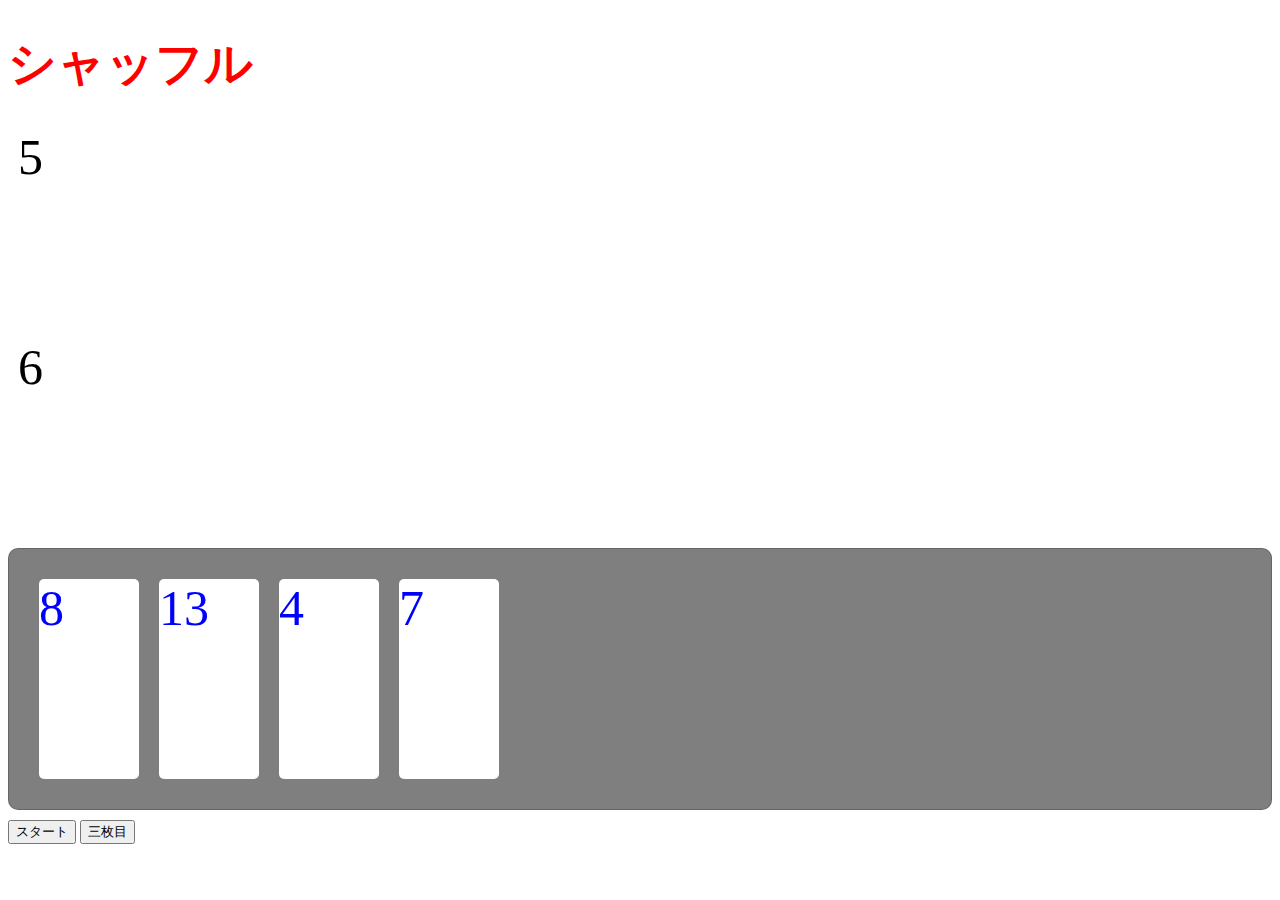
<file: index.html>
<!DOCTYPE html>
<html lang="ja">
<head>
  <meta charset="utf-8"/>
  <meta name="viewport" content="width=device-width, initial-scale=1.0"/>
  <title>バカラ</title>
  <link rel="stylesheet" href="./style.css"/>
  <script src="main.js" defer></script>

</head>
<body>

  <main>
    <h1>シャッフル</h1>
    <p class = "mai5">5</p>
    <p class = "mai6">6</p>
    <section class="local">
      <p class = "mai1">1</p>
      <p class = "mai2">2</p>
      <p class = "mai3">3</p>
      <p class = "mai4">4</p>
    </section>
    <input type="button" value="スタート" id="start1">
    <input type="button" value="三枚目" id="start2">

  </main>

</body>
</html>
</file>
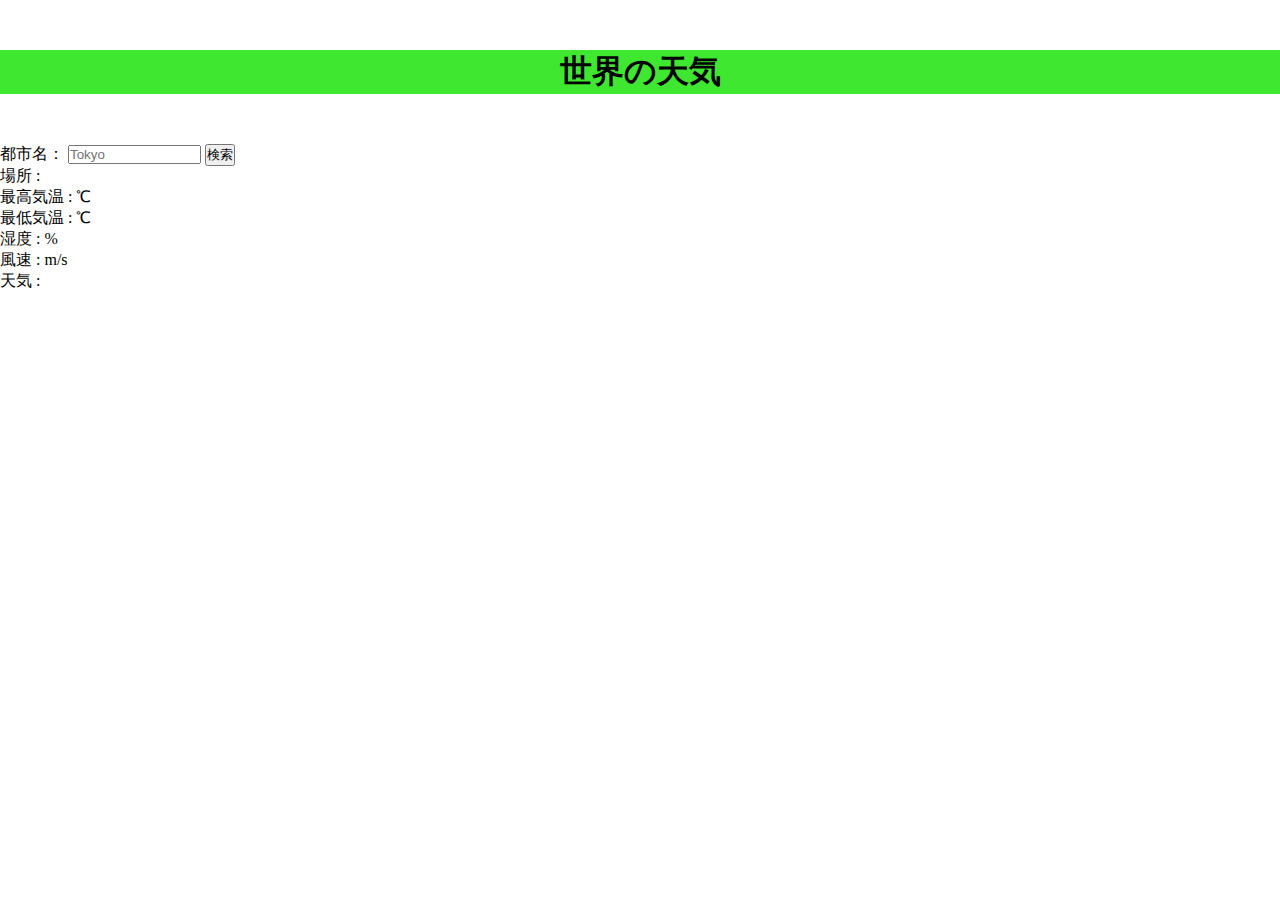
<file: API-Weather/index.html>
<!DOCTYPE html>
<html lang="ja">
  <head>
    <meta charset="UTF-8" />
    <link rel="stylesheet" href="css/style.css" />
    <title>世界の天気</title>
  </head>
  <body>
    <h1>世界の天気</h1>
    <label>都市名：</label>
    <input id="cityname" type="text" size="14" maxlength="14" placeholder="Tokyo">
    <button id="btn">検索</button><br>
    <span>場所 :</span>
    <span id="place"></span><br>
    <span>最高気温 :</span>
    <span id="temp_max"></span>
    <span> ℃</span><br>
    <span>最低気温 :</span>
    <span id="temp_min"></span>
    <span> ℃</span><br>
    <span>湿度 :</span>
    <span id="humidity"></span>
    <span> %</span><br>
    <span>風速 :</span>
    <span id="speed"></span>
    <span> m/s</span><br>
    <span>天気 :</span>
    <span id="weather"></span>
    <div id="icon"><img id="img"></div>
    <script src="js/jquery.min.js"></script>
    <script src="js/script.js"></script>
  </body>
</html>
</file>
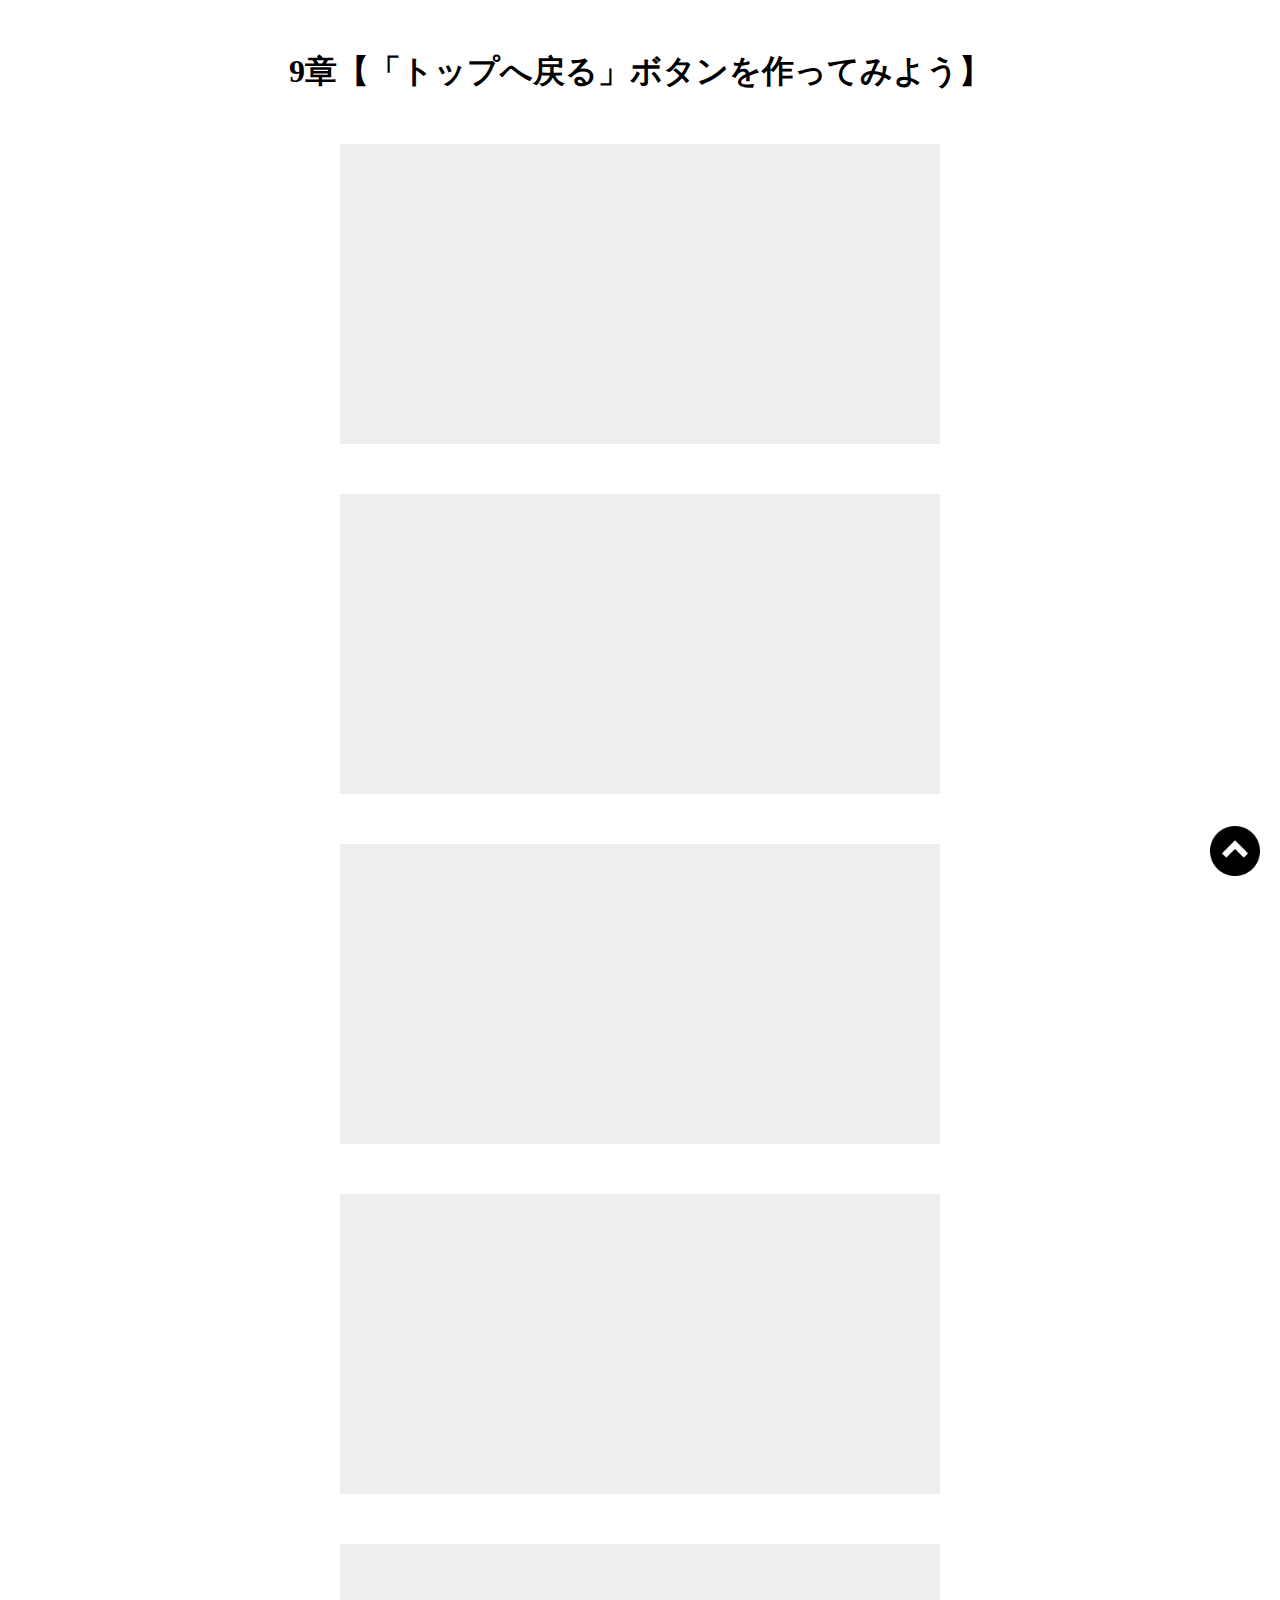
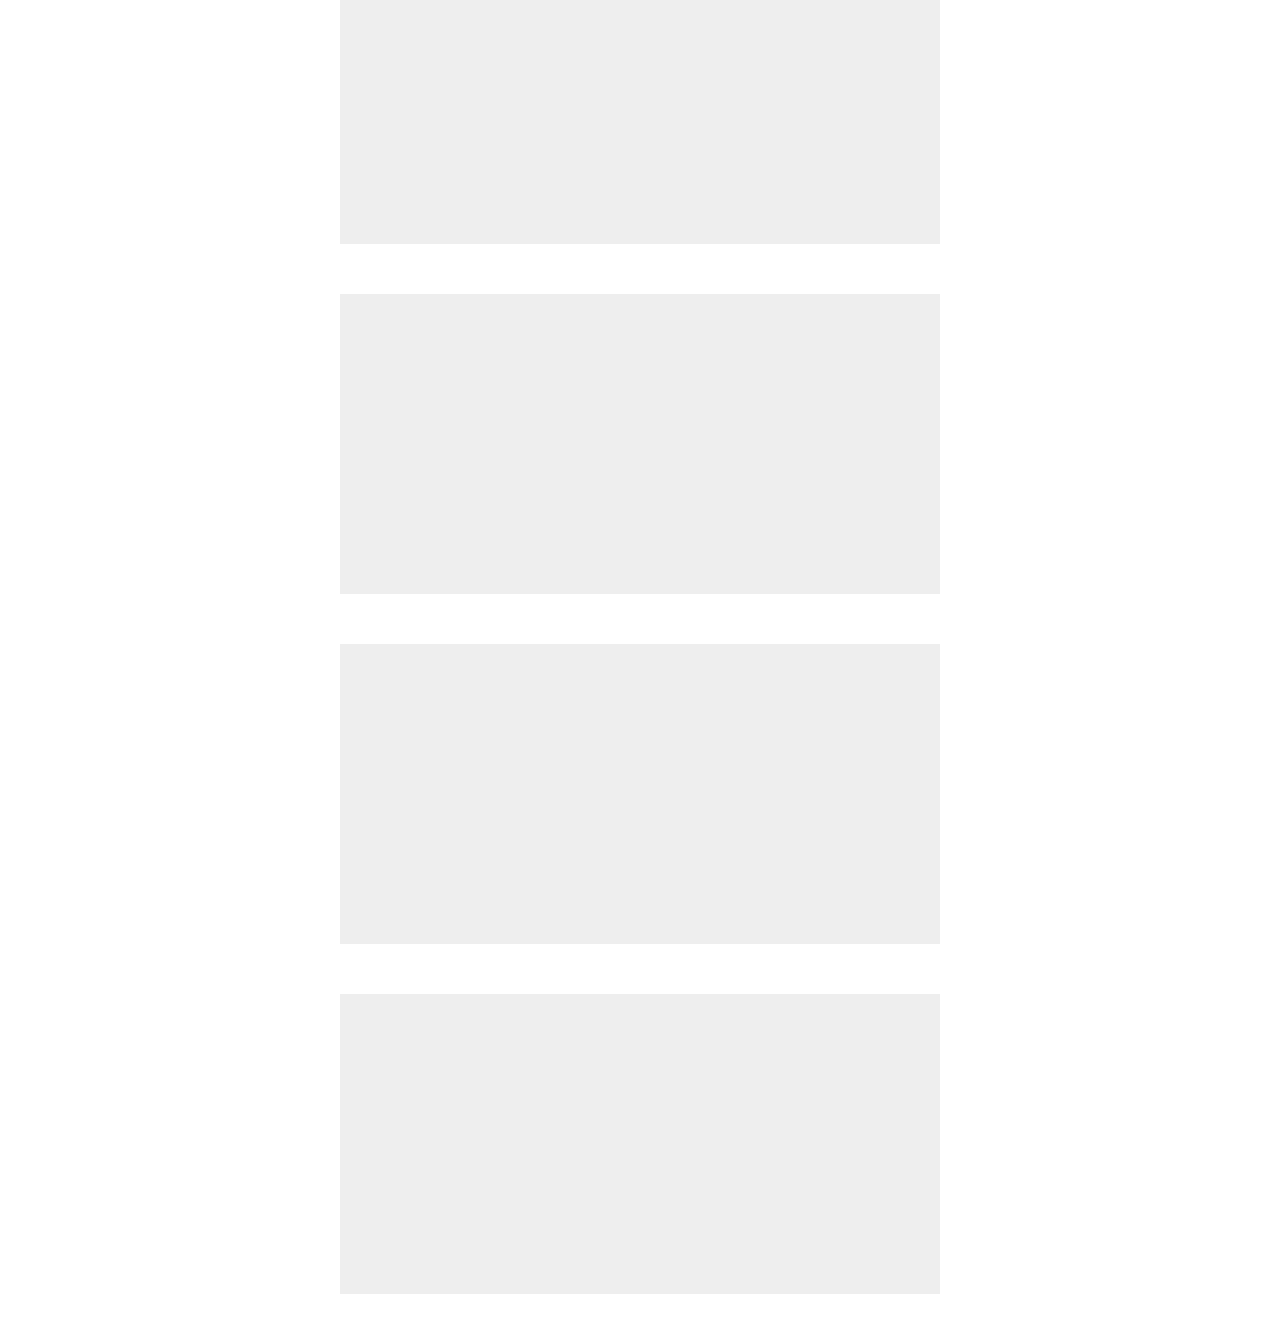
<file: Pagetop-Lesson/index.html>
<!DOCTYPE html>
  <html lang="ja">
  <head>
    <meta charset="UTF-8"　/>
    <meta name="viewport" content="width=device-width,initial-scale=1.0">
    <title>9章【「トップへ戻る」ボタンを作ってみよう】</title>
    <link rel="stylesheet" href="css/style.css" />
  </head>
  <body>
    <h1>9章【「トップへ戻る」ボタンを作ってみよう】</h1>

    <div class="box"></div>
    <div class="box"></div>
    <div class="box"></div>
    <div class="box"></div>
    <div class="box"></div>
    <div class="box"></div>
    <div class="box"></div>
    <div class="box"></div>

    <span id="back">
      <a href="#">
        <img src="img/arrow.png" alt="">
      </a>
    </span>

    <script src="js/jquery.min.js"></script>
    <script src="js/script.js"></script>
  </body>
</html>
</file>
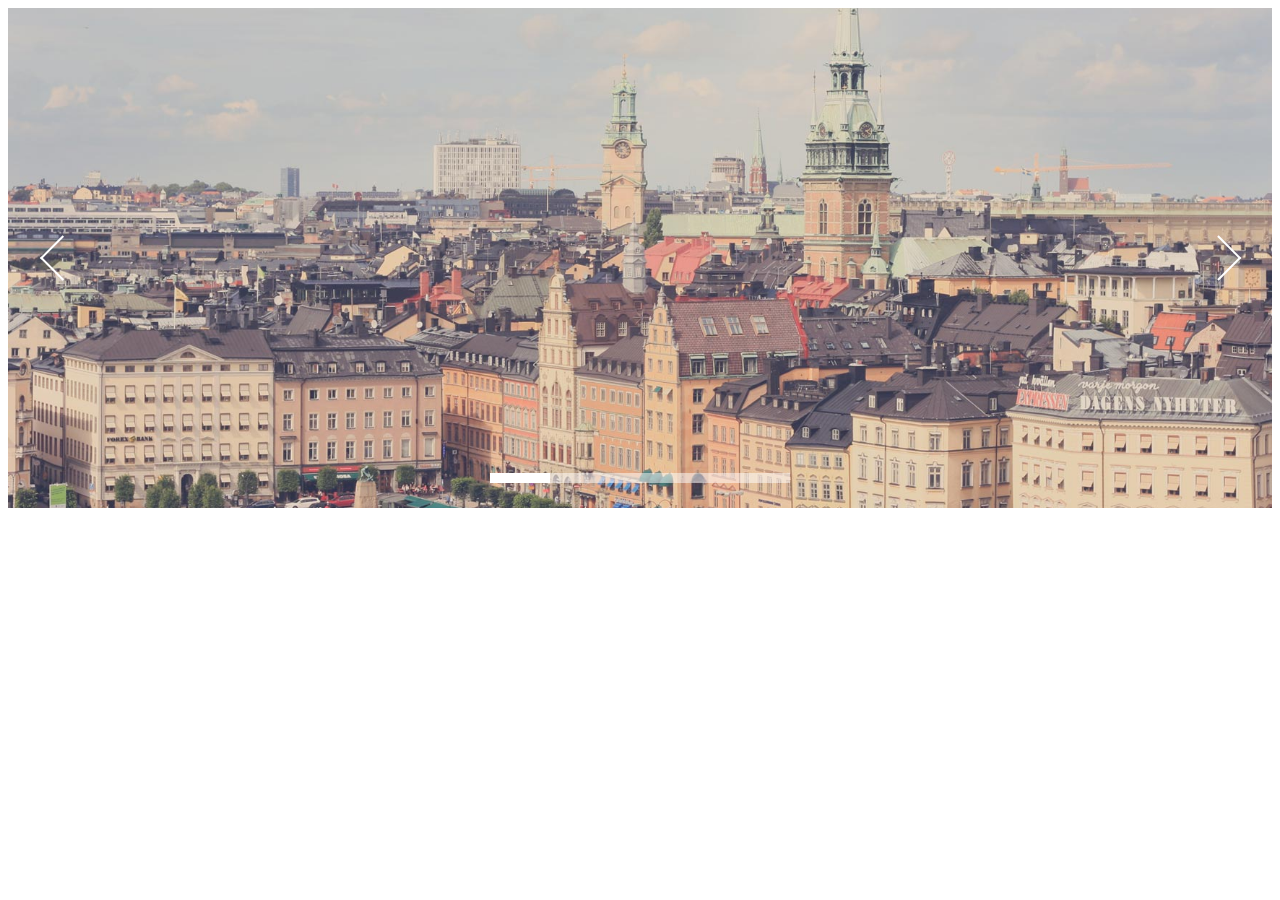
<file: SlideShow-Lesson/index.html>
<!DOCTYPE html>
<html lang="ja">
  <head>
    <meta charset="UTF-8" />
    <link rel="stylesheet" href="css/skippr.css" />
    <link rel="stylesheet" href="css/style.css" />
    <title>skippr導入</title>
  </head>
  <body>
    <div class="container">
      <div class="theTarget">
        <div style="background-image: url(img/test1.jpg)"></div>
        <div style="background-image: url(img/test2.jpg)"></div>
        <div style="background-image: url(img/test3.jpg)"></div>
        <div style="background-image: url(img/test4.jpg)"></div>
        <div style="background-image: url(img/test5.jpg)"></div>
      </div>
    </div>    <script src="js/jquery.min.js"></script>
    <script src="js/skippr.min.js"></script>
    <script src="js/script.js"></script>
  </body>
</html>
</file>
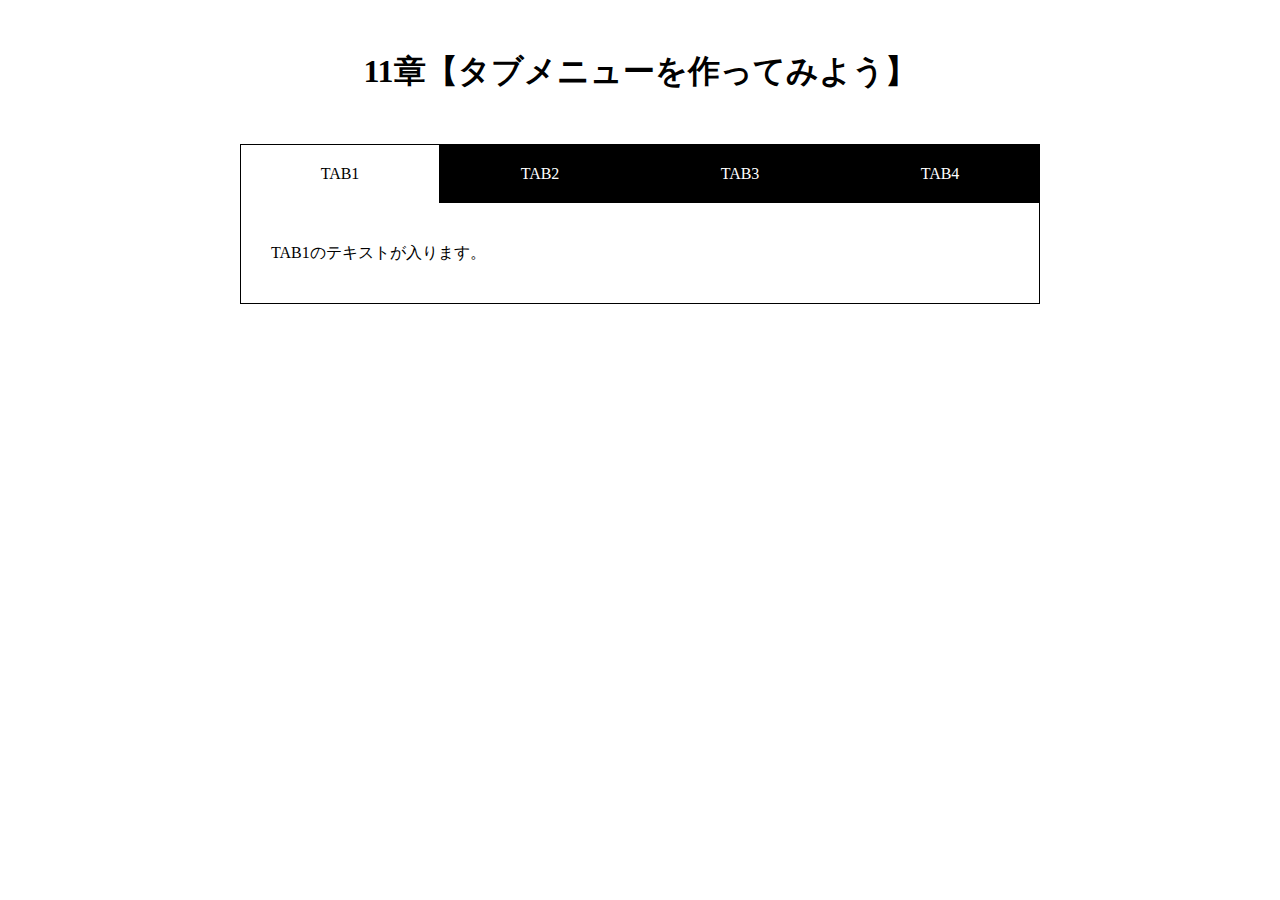
<file: Tabbar-Lesson/index.html>
<!DOCTYPE html>
<html lang="ja">
  <head>
    <meta charset="UTF-8" />
    <meta name="viewport" content="width=device-width,initial-scale=1.0">
    <title>11章【タブメニューを作ってみよう】</title>
    <link rel="stylesheet" href="css/style.css" />
  </head>
  <body>
    <h1>11章【タブメニューを作ってみよう】</h1>

    <div class="wrap">
      <ul id="tab-menu">
        <li><a href="#tab1" class="active">TAB1</a></li>
        <li><a href="#tab2" class="">TAB2</a></li>
        <li><a href="#tab3" class="">TAB3</a></li>
        <li><a href="#tab4" class="">TAB4</a></li>
      </ul>

      <div id="tab-contents">
        <div id="tab1" class="tab">
          <p>TAB1のテキストが入ります。</p>
        </div>

        <div id="tab2" class="tab">
          <p>TAB2のテキストが入ります。TAB2のテキストが入ります。</p>
        </div>

        <div id="tab3" class="tab">
          <p>TAB3のテキストが入ります。TAB3のテキストが入ります。TAB3のテキストが入ります。</p>
        </div>

        <div id="tab4" class="tab">
          <p>TAB4のテキストが入ります。TAB4のテキストが入ります。TAB4のテキストが入ります。TAB4のテキストが入ります。</p>
        </div>
      </div>
    </div>
    <script src="js/jquery.min.js"></script>
    <script src="js/script.js"></script>
  </body>
</html>
</file>
<file: style.css>
h1 {
  color: red;
  font-size: 3rem;
}

section {
  background: rgba(0, 0, 0, 0.5);
  border: 1px solid rgba(0, 0, 0, 0.2);
  margin-bottom: 10px;
  border-radius: 10px;
  padding: 20px;
  color: blue;
  display: flex;


}

p {
  width: 100px;
  height: 200px;
  border-radius: 5px;
  background: white;
  font-size: 50px;

  margin: 10px;
}

.aka{
  background: red;
}
</file>
<file: API-Weather/css/style.css>
@charset "UTF-8";

* {
  margin: 0;
  padding: 0;
  box-sizing: border-box;
}
h1 {
  text-align: center;
  margin: 50px 0;
  background-color: rgb(64, 231, 48);
}
</file>
<file: Pagetop-Lesson/css/style.css>
@charset "UTF-8";

* {
  margin: 0;
  padding: 0;
  box-sizing: border-box;
}
h1 {
  text-align: center;
  margin: 50px 0;
}
.box {
  height: 300px;
  width: 600px;
  margin: 0 auto 50px;
  background-color: #eee;
}
#back {
  position: fixed;
  right: 20px;
  bottom: 20px;
}
#back img {
  width: 50px;
}
</file>
<file: SlideShow-Lesson/css/skippr.css>
.skippr{width:100%;height:100%;position:relative;overflow:hidden}.skippr>div{position:absolute;width:100%;height:100%;background-size:cover;background-position:50% 62.5%}.skippr>img{position:absolute;top:50%;left:50%;-webkit-transform:translate(-50%, -50%);-moz-transform:translate(-50%, -50%);-ms-transform:translate(-50%, -50%);transform:translate(-50%, -50%);width:100%;min-height:100%}.skippr-nav-container{position:absolute;left:50%;-webkit-transform:translate(-50%, 0);transform:translate(-50%, 0);-moz-transform:translate(-50%, 0);-ms-transform:translate(-50%, 0);bottom:25px;overflow:auto;z-index:999}.skippr-nav-element{cursor:pointer;float:left;background-color:rgba(255,255,255,0.5);-webkit-transition:all .25s linear;transition:all .25s linear}.skippr-nav-element-bubble{width:12px;height:12px;border-radius:50%;margin:0 4px}.skippr-nav-element-block{width:60px;height:10px}.skippr-nav-element:hover,.skippr-nav-element-active{background-color:#fff}.skippr-arrow{position:absolute;z-index:999;top:50%;-webkit-transform:translate(0%, -50%);-moz-transform:translate(0%, -50%);-ms-transform:translate(0%, -50%);transform:translate(0%, -50%);width:30px;height:30px;transform-origin:center center;-webkit-transform-origin:top left;cursor:pointer}.skippr-previous{left:2.5%;-webkit-transform:rotate(-45deg);transform:rotate(-45deg);border-top:2px solid white;border-left:2px solid white}.skippr-next{right:3.5%;-webkit-transform:rotate(-45deg);transform:rotate(-45deg);border-bottom:2px solid white;border-right:2px solid white}
/*# sourceMappingURL=skippr.css.map */
</file>
<file: SlideShow-Lesson/css/style.css>
.container {
  height: 500px; /* ここの高さはいくつでも構いません */
}
</file>
<file: Tabbar-Lesson/css/style.css>
@charset "UTF-8";

* {
  margin: 0;
  padding: 0;
  box-sizing: border-box;
}

h1 {
  text-align: center;
  margin: 50px 0;
}

.wrap {
  width: 90%;
  max-width: 800px;
  margin: 0 auto;
}

#tab-menu {
  display: flex;
}

#tab-menu li {
  list-style-type: none;
  width: 25%;
}

#tab-menu li a {
  color: #fff;
  text-decoration: none;
  display: block;
  padding: 20px;
  text-align: center;
  background: #000;
  border: 1px solid #000;
  border-bottom: none;
}

#tab-menu .active {
  background: #fff;
  color: #000;
}

#tab-contents {
  display: flex;
  flex-wrap: wrap;
}

#tab-contents .tab {
  width: 100%;
  padding: 30px;
  background: #fff;
  border: 1px solid #000;
  border-top: none;
}

#tab-contents p {
  color: #000;
  line-height: 2.5;
}
</file>
